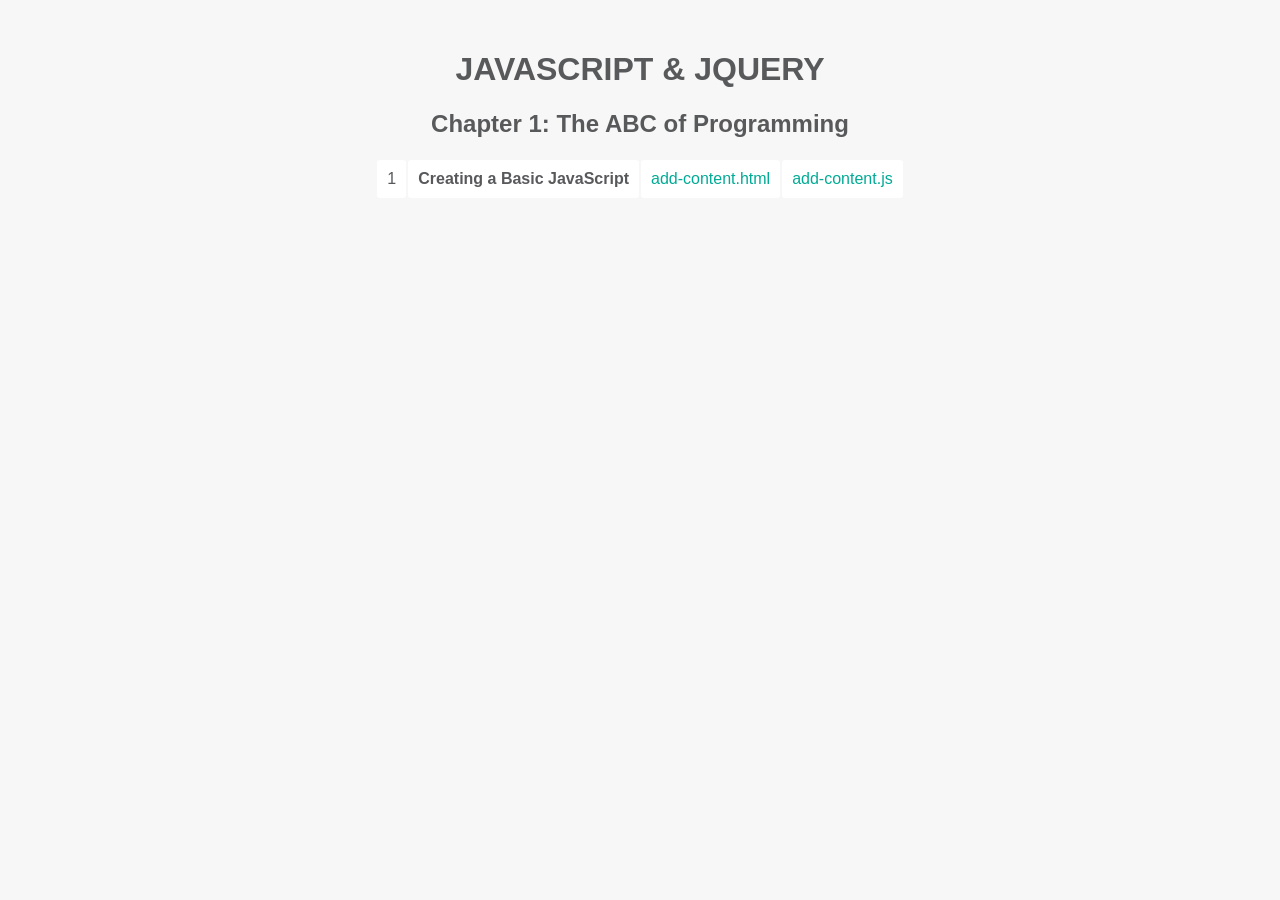
<file: c01/index.html>
<!DOCTYPE html>
<html>
  <head>
    <title>JavaScript &amp; jQuery - Chapter 1: The ABC of Programming</title>
    <link rel="stylesheet" type="text/css" href="css/index.css" />
  </head>
  <body>
    <h1 id="header">JavaScript &amp; jQuery</h1>
    <h2>Chapter 1: The ABC of Programming</h2>
    <table>
      <tr>
        <td>1</td>
        <td><strong>Creating a Basic JavaScript</strong></td>
        <td><a href="add-content.html">add-content.html</a></td>
        <td><a href="js/add-content.js">add-content.js</a></td>
      </tr>
    </table>
  </body>
</html>
</file>
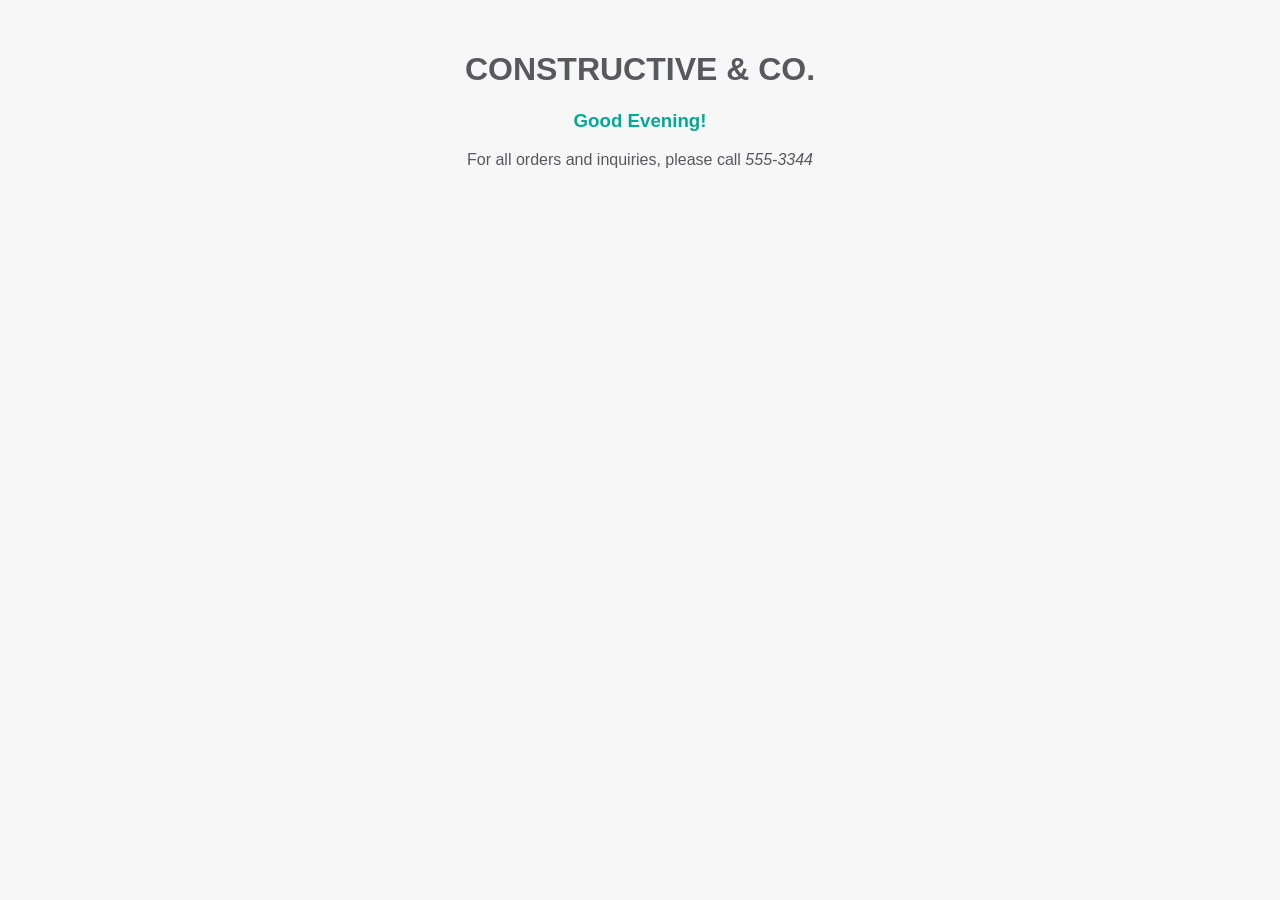
<file: c01/add-content.html>
<!DOCTYPE html>
<html lang="en">
<head>
    <meta charset="UTF-8">
    <meta name="viewport" content="width=device-width, initial-scale=1.0">
    <link rel="stylesheet" href="css/index.css" />
</head>
<body>
    <h1>Constructive &amp; Co.</h1>
    <script src="js/add-content.js"></script>
    <p>For all orders and inquiries, please call
    <em>555-3344</em></p>
</body>
</html>
</file>
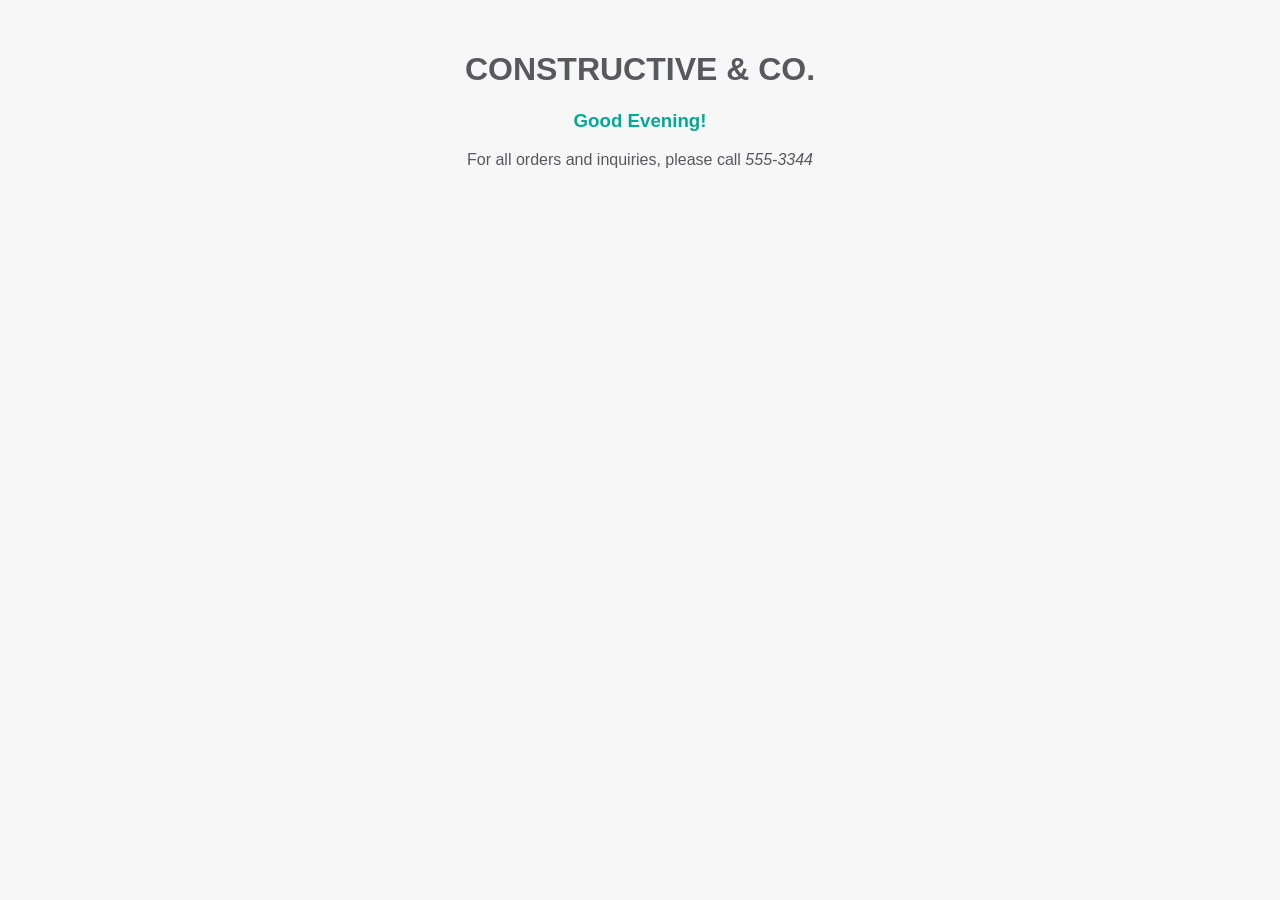
<file: c01/add.content.html>
<!DOCTYPE html>
<html lang="en">
<head>
    <meta charset="UTF-8">
    <meta name="viewport" content="width=device-width, initial-scale=1.0">
    <link rel="stylesheet" href="css/index.css">
    <title>Constructive &amp; Co.</title>
</head>
<body>
    <h1>Constructive &amp; Co.</h1>
    <script src="js/add-content.js"></script>
    <p>For all orders and inquiries, please call
    <em>555-3344</em></p>
</body>
</html>
</file>
<file: c01/css/index.css>
body {
    font-family: Gotham, Helvetica, Arial, sans-serif;
    color: #58595B;
    margin: 0px auto;
    padding: 30px;
    background: #f7f7f7;
    text-align: center;}
  
  h1 {
     text-transform: uppercase;}
  
  h3 {
      color: #00ab95;}
  
  a {
    color: #00ab95;
    text-decoration: none;}
  
  a:hover {
    color: #ed6c7b;}
  
  table {
    padding: 0px;
    margin-left:auto; 
    margin-right:auto;}
  
  td {
    border-radius: 3px;
    background-color: #fff;
    padding: 10px;
    margin-bottom: 3px;
    text-align: left;}
  
  .blank {
    background: #f7f7f7;}
</file>
